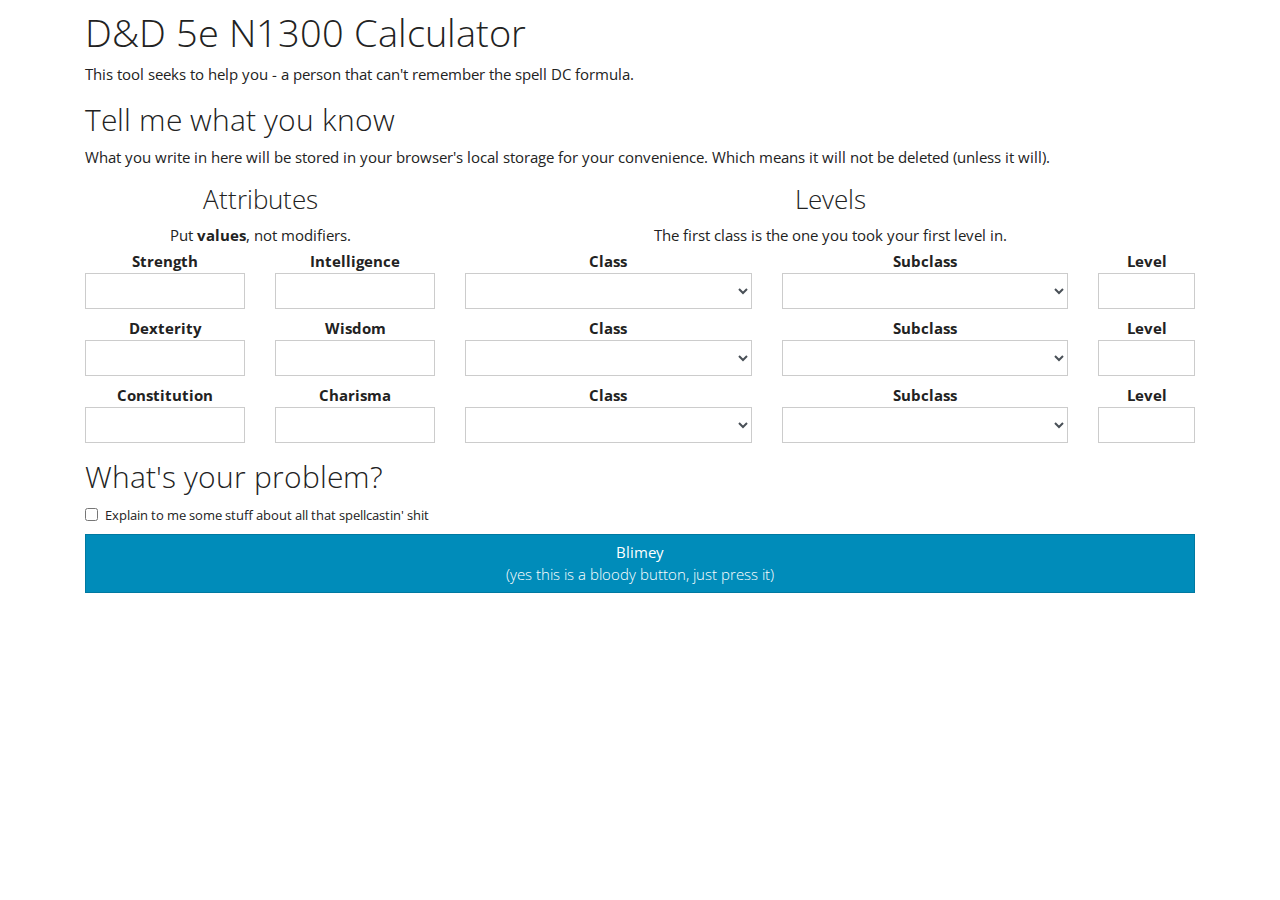
<file: en_US/Tools/calc.html>
<!DOCTYPE html>
<html lang="en">

<head>
	<title>Northland 1300 - Calculator</title>
	<meta charset="UTF-8">
	<meta name="viewport" content="width=device-width, initial-scale=1.0">
	<link rel="stylesheet" href="https://stackpath.bootstrapcdn.com/bootstrap/4.1.3/css/bootstrap.min.css" integrity="sha384-MCw98/SFnGE8fJT3GXwEOngsV7Zt27NXFoaoApmYm81iuXoPkFOJwJ8ERdknLPMO" crossorigin="anonymous">
	<link rel="stylesheet" href="../yeti.min.css" type="text/css"></link>
	<link rel="stylesheet" href="calc.css" type="text/css">
	<script src="https://ajax.googleapis.com/ajax/libs/jquery/3.4.1/jquery.min.js"></script>
	<script src="calc.js"></script>
</head>

<body>
	<div class="container">
		<header>
			<h1>D&D 5e N1300 Calculator</h1>
		</header>

		<section>
			<p>This tool seeks to help you - a person that can't remember the spell DC formula.</p>
		</section>

		<section>
			<h2>Tell me what you know</h2>
			<p>What you write in here will be stored in your browser's local storage for your convenience. Which means it will not be deleted (unless it will).</p>

			<div class="row">
				<div class="col-md-4 text-center">
					<h3>Attributes</h3> Put <b>values</b>, not modifiers.
					<div class="row py-1">
						<div class="col-sm-6">
							<b>Strength</b>
							<input type="number" class="form-control attribute-input" id="inputStrength" attributeName="str" min="0" aria-label="Strength" />
						</div>
						<div class="col-sm-6">
							<b>Intelligence</b>
							<input type="number" class="form-control attribute-input" id="inputIntelligence" attributeName="int" min="0" aria-label="Intelligence" />
						</div>
					</div>
					<div class="row py-1">
						<div class="col-sm-6">
							<b>Dexterity</b>
							<input type="number" class="form-control attribute-input" id="inputDexterity" attributeName="dex" min="0" aria-label="Dexterity" />
						</div>
						<div class="col-sm-6 text-center">
							<b>Wisdom</b>
							<input type="number" class="form-control attribute-input" id="inputWisdom" attributeName="wis" min="0" aria-label="Wisdom" />
						</div>
					</div>
					<div class="row pt-1 pb-3">
						<div class="col-sm-6 text-center">
							<b>Constitution</b>
							<input type="number" class="form-control attribute-input" id="inputConstitution" attributeName="con" min="0" aria-label="Constitution" />
						</div>
						<div class="col-sm-6 text-center">
							<b>Charisma</b>
							<input type="number" class="form-control attribute-input" id="inputCharisma" attributeName="cha" min="0" aria-label="Charisma" />
						</div>
					</div>
				</div>

				<div class="col-md-8 text-center">
					<h3>Levels</h3> The first class is the one you took your first level in.
					<div class="row py-1">
						<div class="col-md-5 text-center">
							<b>Class</b>
							<select class="form-control class-selection" classIdx=0 subclassInputId="inputPrimarySubclass">
								<option></option>
							</select>
						</div>
						<div class="col-md-5 text-center">
							<b>Subclass</b>
							<select class="form-control subclass-selection" classIdx=0 id="inputPrimarySubclass">
								<option></option>
							</select>
						</div>
						<div class="col-md-2 text-center">
							<b>Level</b>
							<input type="number" class="form-control class-level-input" classIdx=0 min="1" max="20" aria-label="Primary class levels" />
						</div>
					</div>
					<div class="row py-1">
						<div class="col-md-5 text-center">
							<b>Class</b>
							<select class="form-control class-selection" classIdx=1 subclassInputId="inputSecondarySubclass">
								<option></option>
							</select>
						</div>
						<div class="col-md-5 text-center">
							<b>Subclass</b>
							<select class="form-control subclass-selection" classIdx=1 id="inputSecondarySubclass">
								<option></option>
							</select>
						</div>
						<div class="col-md-2 text-center">
							<b>Level</b>
							<input type="number" class="form-control class-level-input" classIdx=1 min="0" max="20" aria-label="Primary class levels" />
						</div>
					</div>
					<div class="row pt-1 pb-3">
						<div class="col-md-5 text-center">
							<b>Class</b>
							<select class="form-control class-selection" classIdx=2 subclassInputId="inputTetriarySubclass">
								<option></option>
							</select>
						</div>
						<div class="col-md-5 text-center">
							<b>Subclass</b>
							<select class="form-control subclass-selection" classIdx=2 id="inputTetriarySubclass">
								<option></option>
							</select>
						</div>
						<div class="col-md-2 text-center">
							<b>Level</b>
							<input type="number" class="form-control class-level-input" classIdx=2 min="0" max="20" aria-label="Primary class levels" />
						</div>
					</div>

				</div>
			</div>
		</section>

		<section>
			<h2>What's your problem?</h2>

			<div class="form-check">
				<input class="form-check-input" type="checkbox" id="spellcastingCheckbox" value="">
				<label class="form-check-label" for="spellcastingCheckbox">
					Explain to me some stuff about all that spellcastin' shit
				</label>
			</div>

			<button type="button" id="submitButton" class="btn btn-primary btn-block float-right mt-2 mb-3"><b>Blimey</b></br>(yes this is a bloody button, just press it)</button>
		</section>

		<section id="resultsSection" style="display: none">
			<h2>A'ight, listen up:</h2>

			<div id="resultsSpellcasting" style="display: none">
				<ul id="resultsSpellcastingList">
					<li class="single-caster-class">Your <b>only caster class</b> is <b><span class="ph-class1-name">Class Name</span></b>, in which you have <b><span class="ph-class1-level">N</span></b> levels.</li>
					<li class="multi-caster-class">You have the following spellcasting classes:</li>
					<ul id="castingClassesList" class="multi-caster-class">
						<div id="castingClassListItemTemplate">
							<li><b><span class="ph-class-level">N</span></b> levels of <b><span class="ph-class-subclass">Path of Subclass</span> <span class="ph-class-name">Class</span></b></li>
							<ul>
								<li>Your <b><span class="ph-class-casting-descr">Something</span> spells</b> have a <b>DC</b> of <b><span class="ph-class-spelldc">N</span></b></li>
								<li>Your <b><span class="ph-class-casting-descr">Something</span> spell attacks</b> use an attack modifier of <b><span class="ph-class-spell-attack-mod">N</span></b></li>
								<li>Your <b>spellcasting ability</b> for <b><span class="ph-class-casting-descr">Something</span> spells</b> is <b><span class="ph-class-casting-ability-name">Attribute name</span></b> - your spell attack modifier and spell DC both scale with your
									<span class="ph-class-casting-ability-name">Attribute name</span> modifier</li>
								<li class="ph-class-prepares-spells">You can <b>prepare</b> <b><span class="ph-class-spells-prepared-number">N</span></b> <b><span class="ph-class-casting-descr">Something</span> spells</b></li>
								<li class="ph-class-does-not-prepare">You don't have to prepare <b><span class="ph-class-casting-descr">Something</span> spells</b>, you always have all <span class="ph-class-casting-descr">Something</span> spells that you <b>know</b></li>
							</ul>
						</div>
					</ul>
					<li class="single-caster-class">Your <b>spell DC</b> is equal to <b><span class="ph-class1-spelldc">N</span></b>.</li>
					<ul class="single-caster-class">
						<li>This means that when it says someone makes a saving throw in the description of your spell, they must get at least <span class="ph-class1-spelldc">N</span> or higher.</li>
						<li class="single-caster-class">This is always the same for all spells you cast, because you only have one caster class.</li>
						<li>This scales with your Proficiency, and therefore with your level.</li>
						<li class="single-caster-class">This also scales with your <span class="ph-class1-casting-ability-name">Attribute name</span> modifier, so bump some points into that attribute if you want your spells tougher to resist.</li>
					</ul>
					<li class="single-caster-class">Your <b>spell attack modifier</b> is equal to <b><span class="ph-class1-spell-attack-mod">+N</span></b>.</li>
					<ul class="single-caster-class">
						<li>This means that when you use a spell or some special ability, and it says something about you making a "spell attack" (nevermind ranged or melee, touch or not), you roll d20<span class="ph-class1-spell-attack-mod">+N</span> and must hit like with
							a normal attack.</li>
						<li>Remember what I said about spell DC and scaling and stuff? All of that applies to this as well. This and spell DC go together.</li>
					</ul>
					<li>You <b>know</b> the following spells:</li>
					<ul id="spellsKnownList">
						<span id="spellsKnownListItemCantripTemplate">
							<li><b><span class="ph-cantrips-known-number">N</span></b> <span class="ph-cantrips-known-descr">Class name Cantrips</span></li>
						</span>
						<span id="spellsKnownListItemSpellTemplate">
							<li><b><span class="ph-spells-known-number">N</span></b> <span class="ph-spells-known-descr">Class name spells</span> of order <b><span class="ph-spells-known-order-relation">not greater than</span> <span class="ph-spells-known-max-order">X</span></b></li>
						</span>
					</ul>
					<li class="single-caster-class ph-class1-prepares-spells">You can <b>prepare</b> <b><span class="ph-class1-spells-prepared-number">N</span></b> <span class="ph-class1-spells-prepared-descr">Class name spells</span>.</li>
					<ul class="single-caster-class ph-class1-prepares-spells">
						<li>Preparing spells makes it so that you can cast those spells. You can't cast a spell that you don't have prepared.</li>
						<li>You can only prepare spells that you <b>know</b>.</li>
						<li>You don't prepare Cantrips. You always have all of them ready.</li>
						<li>You set your <span class="ph-class1-spells-prepared-number">N</span> prepared spells <b>on long rest</b>. It's supposed to take some extra time or whatever, but usually nobody gives a shit about counting that.</li>
					</ul>
					<li class="single-caster-class ph-class1-does-not-prepare">You hear some pepole taking about <b>preparing</b> spells? You don't care about that. Your class does not prepare spells, you always have all the spells that you <b>know</b>.</li>
					<div id='spellSlotsTableTemplate'>
						<li>You have the following number of <b><span class="ph-spellslot-descr">Class resource name</span></b>, which you expend to cast your spells:</li>
						<table class="table">
							<thead>
								<tr class="ph-spellslot-order-row">
									<th scope="col">Spell slot order</th>
								</tr>
							</thead>
							<tbody>
								<tr class="ph-spellslot-number-row">
									<th scope="row">Number of slots</th>
								</tr>
							</tbody>
						</table>
					</div>

				</ul>
			</div>
		</section>
	</div>
</body>

</html>
</file>
<file: en_US/Tools/calc.css>
body {
	margin: 10px;
}
</file>
